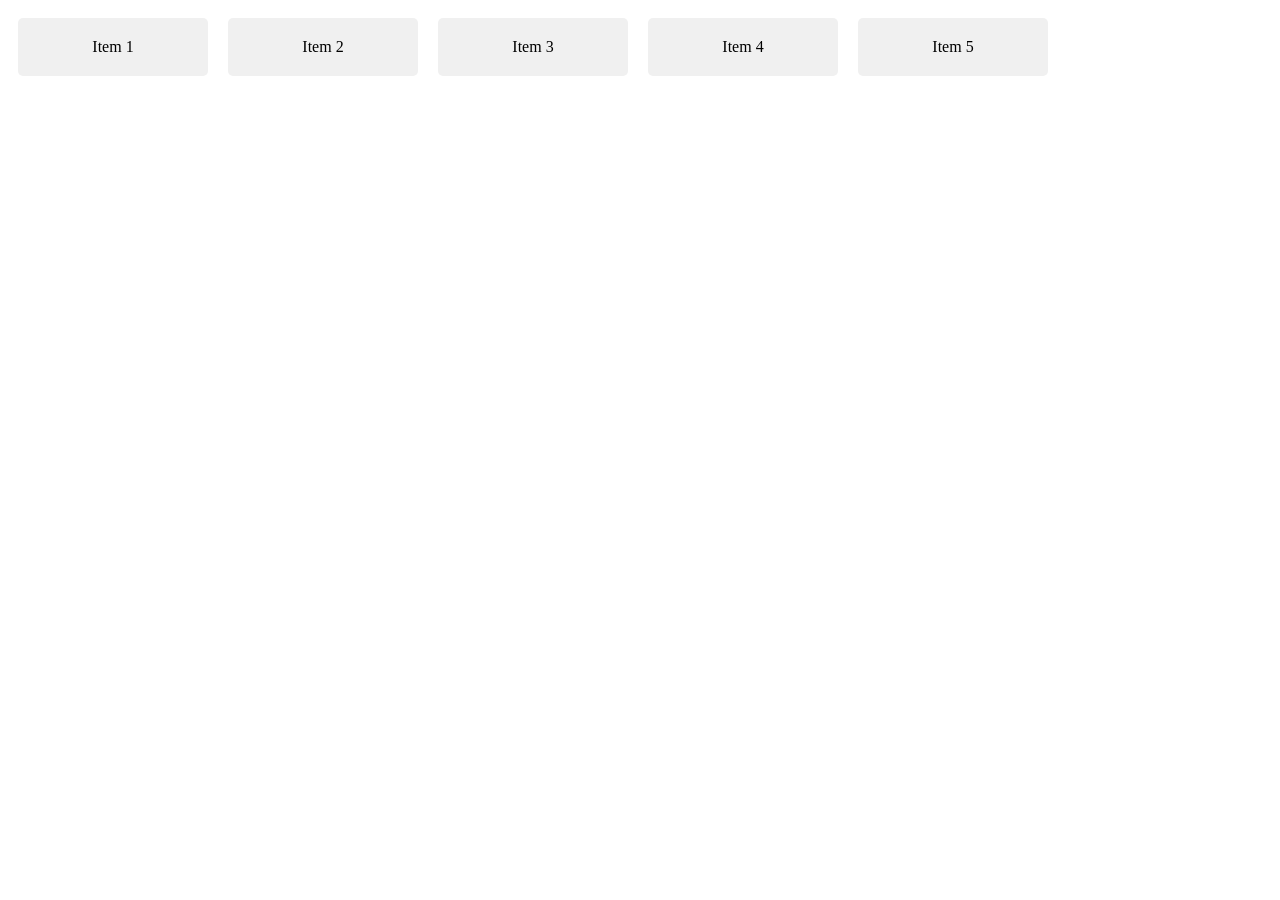
<file: test.html>
<!DOCTYPE html>
<html lang="en">
<head>
  <meta charset="UTF-8">
  <meta name="viewport" content="width=device-width, initial-scale=1.0">
  <title>Horizontal Scroll with Flexbox</title>
  <style>
    .parent {
      display: flex;
      overflow-x: auto; /* Enables horizontal scrolling */
      white-space: nowrap; /* Prevents line break for child elements */
      width: 100%; /* Adjust width as needed */
    }

    .child {
      display: flex; /* Ensures children also use Flexbox */
      flex: 0 0 auto; /* Prevents the child divs from shrinking */
      min-width: 150px; /* Adjust the width as needed */
      margin: 10px; /* Adds space around child divs */
      align-items: center; /* Centers content vertically */
      justify-content: center; /* Centers content horizontally */
      background-color: #f0f0f0; /* Background color for visibility */
      padding: 20px; /* Padding for spacing */
      border-radius: 5px; /* Rounded corners */
    }
  </style>
</head>
<body>

  <div class="parent">
    <div class="child">Item 1</div>
    <div class="child">Item 2</div>
    <div class="child">Item 3</div>
    <div class="child">Item 4</div>
    <div class="child">Item 5</div>
    <!-- Add more child divs as needed -->
  </div>

</body>
</html>
</file>
